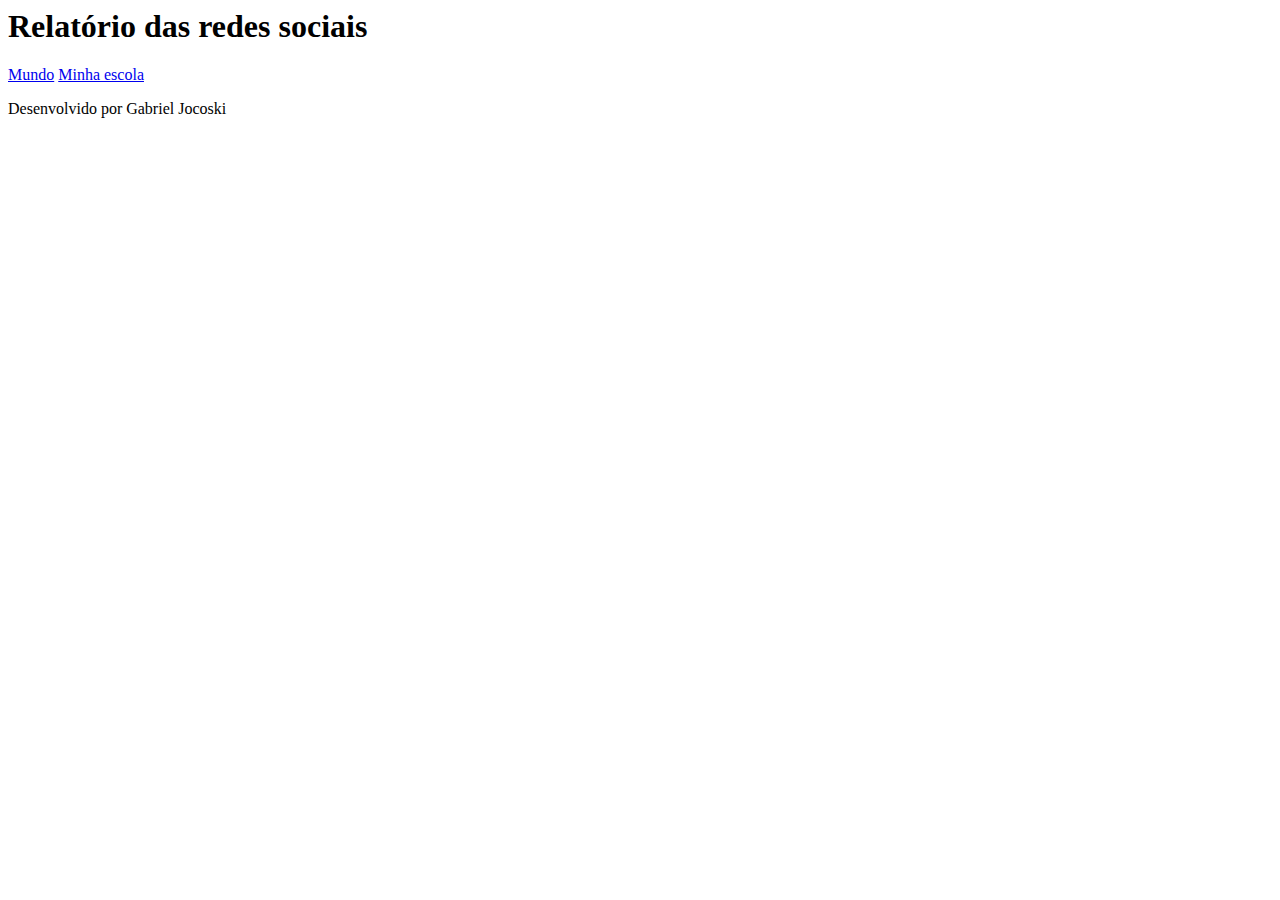
<file: gabriel 3b 3tri/index.html>
<!-- Código omitido… -->

<body>
    <header>
        <h1>Relatório das redes sociais</h1>
        <nav>
            <a href="index.html">Mundo</a>
            <a href="#">Minha escola</a>
        </nav>
    </header>
    <main class="graficos-section">
        <section id="graficos-container" class="graficos-container">
            <!-- crie os gráficos aqui -->
        </section>
    </main>
    <footer>
        <p>Desenvolvido por Gabriel Jocoski</p>
    </footer>
</body>
</file>
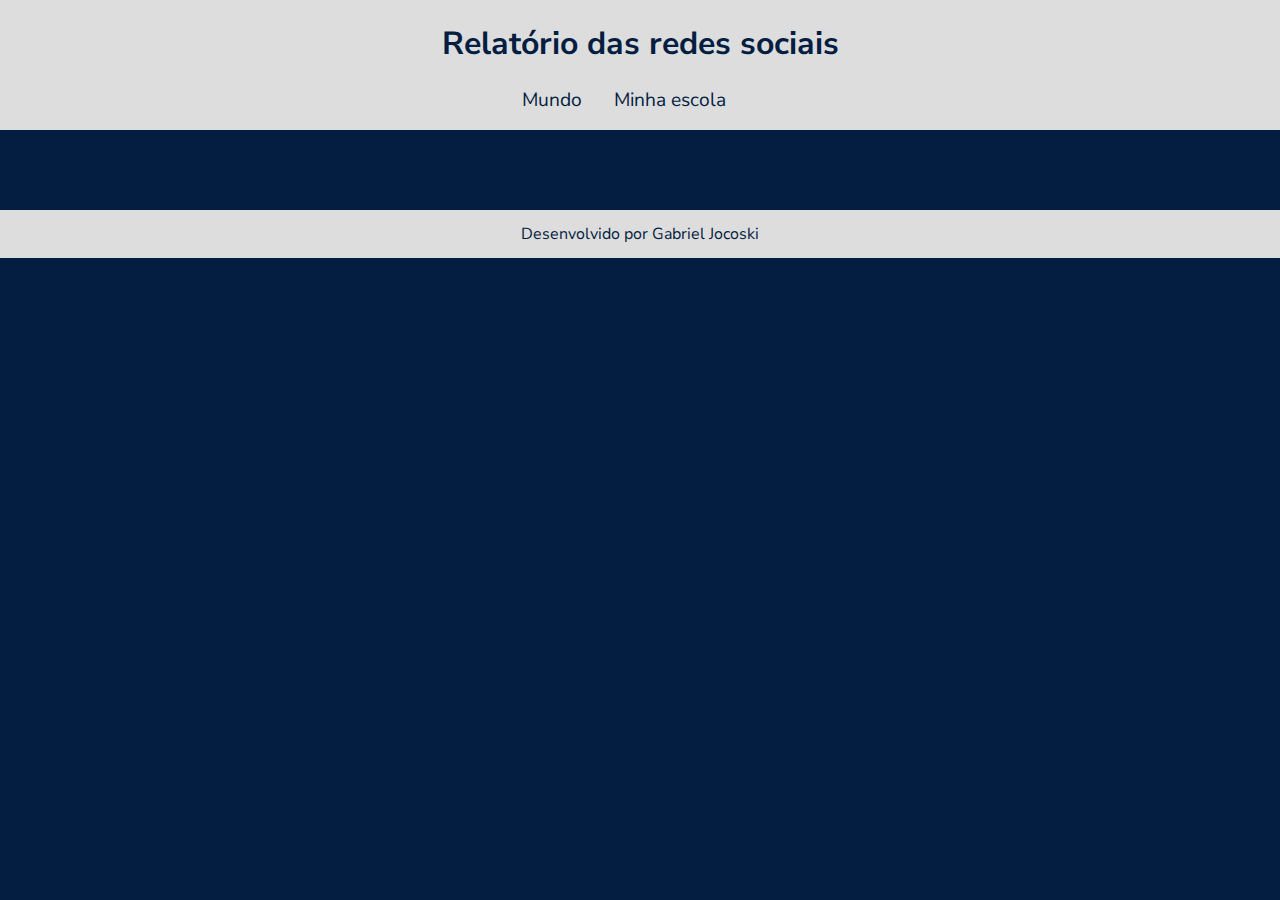
<file: gabriel-3b-3-tri-main/index.html>
<!DOCTYPE html>
<html lang="pt-br">
<head>
    <meta charset="UTF-8">
    <meta name="viewport" content="width=device-width, initial-scale=1.0">
    <title>Redes Sociais</title>
    <link rel="stylesheet" href="style.css">
    <script src="https://cdn.plot.ly/plotly-2.27.0.min.js" charset="utf-8"></script>
</head>
<body>
    <header>
        <h1>Relatório das redes sociais</h1>
        <nav>
            <a href="index.html">Mundo</a>
            <a href="#">Minha escola</a>
        </nav>
    </header>
    <main class="graficos-section">
        <section id="graficos-container" class="graficos-container">
            <!-- crie os gráficos/texto aqui -->
        </section>
    </main>
    <footer>
        <p>Desenvolvido por Gabriel Jocoski</p>
    </footer>
    <script type="module" src="graficos/common.js"></script>
    <script type="module" src="graficos/informacoesGlobais.js"></script>
    <script type="module" src="graficos/QuantidadeUsuario.js"></script>
</body>
</html>
</file>
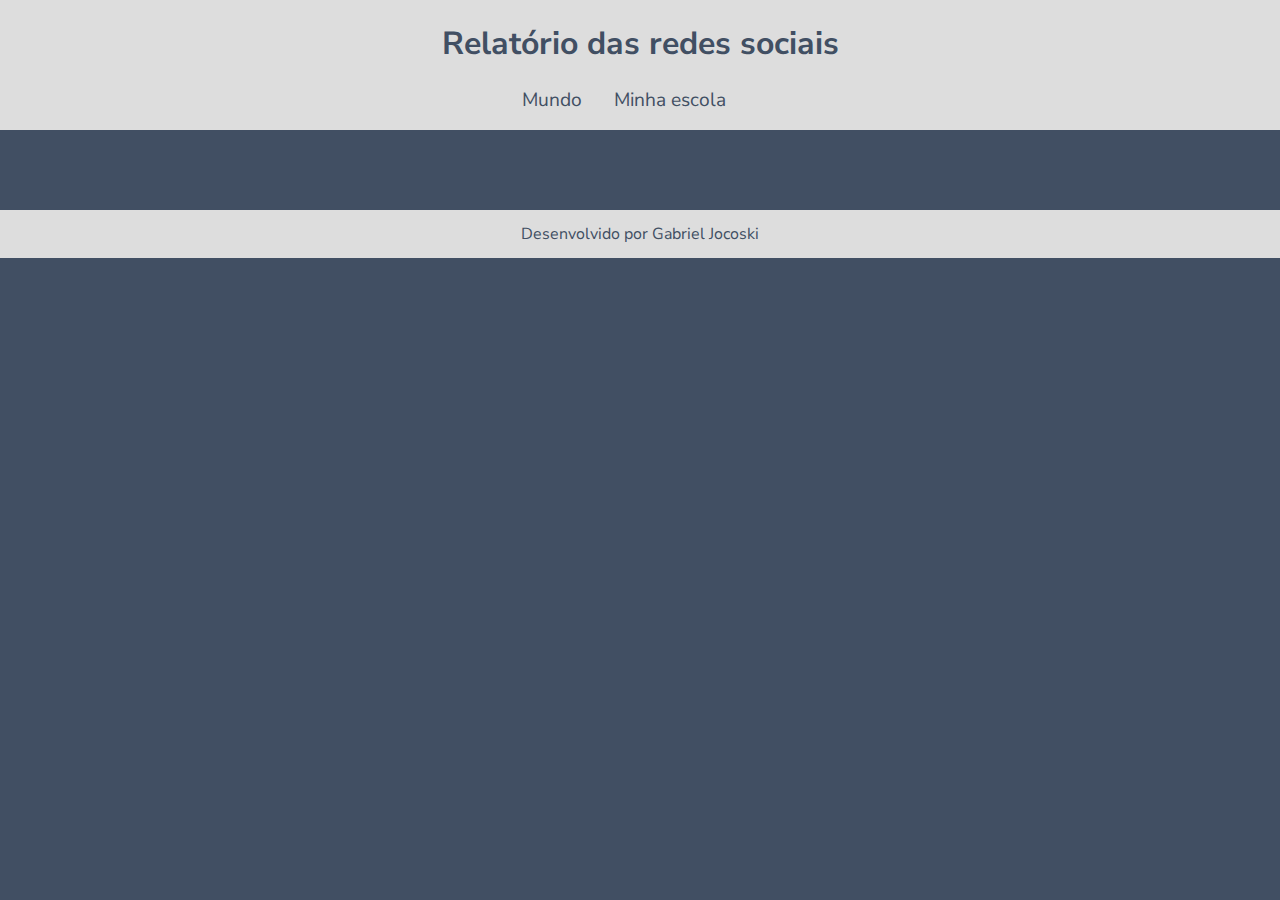
<file: gabriel 3b 3tri/graficos/index.html>
<!DOCTYPE html>
<html lang="pt-br">
<head>
    <meta charset="UTF-8">
    <meta name="viewport" content="width=device-width, initial-scale=1.0">
    <title>Redes Sociais</title>
    <link rel="stylesheet" href="style.css">
</head>
<body>
    <header>
        <h1>Relatório das redes sociais</h1>
        <nav>
            <a href="index.html">Mundo</a>
            <a href="#">Minha escola</a>
        </nav>
    </header>
    <main class="graficos-section">
        <section id="graficos-container" class="graficos-container">
            <!-- crie os gráficos/textos aqui -->
        </section>
    </main>
    <footer>
        <p>Desenvolvido por Gabriel Jocoski</p>
    </footer>
    <script type="module" src="informacoesGlobais.js"></script>
</body>
</html>
</file>
<file: gabriel-3b-3-tri-main/style.css>
@import url('https://fonts.googleapis.com/css2?family=Nunito+Sans:ital,opsz,wght@0,6..12,200..1000;1,6..12,200..1000&display=swap');

:root {
    --bg-color: #041e42;
    --primary-color: #DDDDDD;
    --secondary-color: #F05454;
    --font: "Nunito Sans", sans-serif;
}

body {
    background-color: var(--bg-color);
    color: var(--primary-color);
    font-family: var(--font);
    height: 100vh;
    margin: 0;
}

header {
    background-color: var(--primary-color);
    text-align: center;
    padding: 1px;
}

h1 {
    font-size: 2rem;
    color: var(--bg-color);
     font-weight: 700;
}

nav {
    display: flex;
    justify-content: center;
    font-weight: 400;
}

nav a {
    text-decoration: none;
    color: var(--bg-color);
     margin: 0 2rem 1rem 0rem;
     font-size: 1.2rem;
}
   
nav a:hover {
    text-decoration: underline;
    transform: scale(0.90);
    transition: transform 0.1s;
}

.grafico {
    margin-top: 3rem;
}

.graficos-container {
    margin: 5rem;
   }

.graficos-container_texto {
    font-size: 1.3rem;
    text-align: center;
    padding: 2rem;
    border: var(--secondary-color) solid 2px;
  }

span {
    font-weight: bold;
    color: var(--secondary-color);
   }


footer {
    display: flex;
    align-items: center;
    justify-content: center;
    background-color: var(--primary-color);
    color: var(--bg-color);
    width: 100%;
    height: 3rem;
    margin-top: 2rem;
}
</file>
<file: gabriel 3b 3tri/graficos/style.css>
@import url('https://fonts.googleapis.com/css2?family=Nunito+Sans:ital,opsz,wght@0,6..12,200..1000;1,6..12,200..1000&display=swap');

:root {
    --bg-color: #414f63;
    --primary-color: #DDDDDD;
    --secondary-color: #F05454;
    --font: "Nunito Sans", sans-serif;
}

body {
    background-color: var(--bg-color);
    color: var(--primary-color);
    font-family: var(--font);
    height: 100vh;
    margin: 0;
}

header {
    background-color: var(--primary-color);
    text-align: center;
    padding: 1px;
}

h1 {
    font-size: 2rem;
    color: var(--bg-color);
     font-weight: 700;
}

nav {
    display: flex;
    justify-content: center;
    font-weight: 400;
}

nav a {
    text-decoration: none;
    color: var(--bg-color);
     margin: 0 2rem 1rem 0rem;
     font-size: 1.2rem;
}

.graficos-container {
    margin: 5rem;
   }

.graficos-container_texto {
    font-size: 1.3rem;
    text-align: center;
    padding: 2rem;
    border: var(--secondary-color) solid 2px;
  }

span {
    font-weight: bold;
    color: var(--secondary-color);
   }
   
nav a:hover {
    text-decoration: underline;
    transform: scale(0.90);
    transition: transform 0.1s;
}

footer {
    display: flex;
    align-items: center;
    justify-content: center;
    background-color: var(--primary-color);
    color: var(--bg-color);
    width: 100%;
    height: 3rem;
    margin-top: 2rem;
}
</file>
